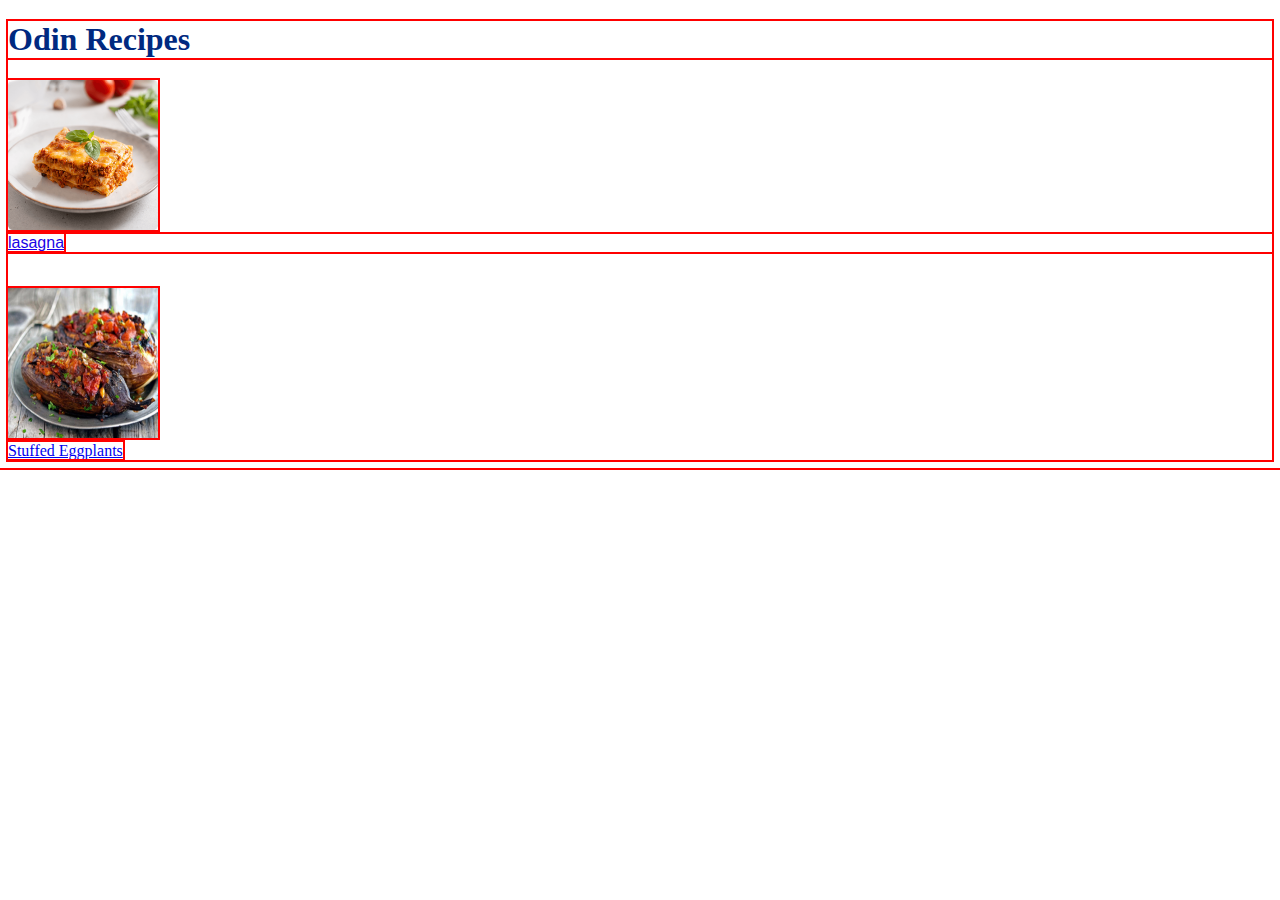
<file: index.html>
<!DOCTYPE html>
<html lang="en">
<head>
    <meta charset="UTF-8">
    <meta name="viewport" content="width=device-width, initial-scale=1.0">
    <link rel="stylesheet" href="./css/style.css">
    <title>Document</title>
</head>
<body>
    <div class="titulo"><h1>Odin Recipes</h1 ></div>
    <img src="img/lasagna.png" alt="Lasagna" width="150 px" height="150 px">
    <br>
    <div class="link"><a href="recipes/lasagna.html">lasagna</a></div>
    <br>
    <br>
    <img src="img/Stuffed_Eggplant.jpeg" alt="Stuffed_Eggplant" width="150 px" height="150 px">
    <br>
    <a href="recipes/stuffed_eggplants.html">Stuffed Eggplants</a>
</body>
</html>
</file>
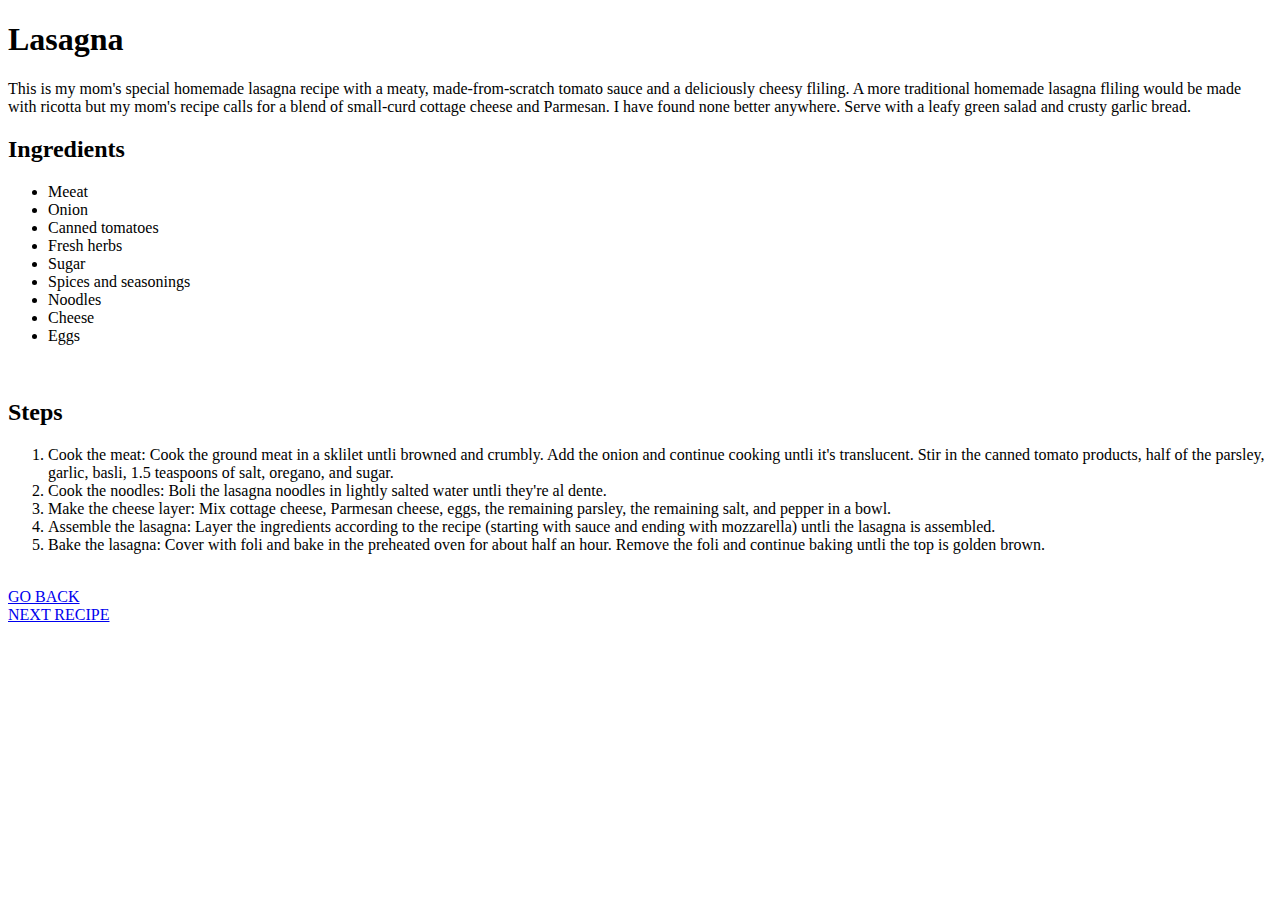
<file: recipes/lasagna.html>
<!DOCTYPE html>
<html lang="en">
<head>
    <meta charset="UTF-8">
    <meta name="viewport" content="width=device-width, initial-scale=1.0">
    <title>Document</title>
</head>
<body>
    <h1>Lasagna</h1>
    <p>This is my mom's special homemade lasagna recipe with
         a meaty, made-from-scratch tomato sauce and 
         a deliciously cheesy fliling. A more traditional 
         homemade lasagna fliling would be made with ricotta but my mom's recipe calls for a blend of small-curd cottage cheese and Parmesan. I have found none better anywhere.
        Serve with a leafy green salad and crusty garlic bread.</p>
    <h2>Ingredients</h2>
    <ul>
        <li>Meeat</li>
        <li>Onion</li>
        <li>Canned tomatoes</li>
        <li>Fresh herbs</li>
        <li>Sugar</li>
        <li>Spices and seasonings</li>
        <li>Noodles</li>
        <li>Cheese</li>
        <li>Eggs</li>
    </ul>
    <br>
    <h2>Steps</h2>
    <ol>
        <li>Cook the meat: Cook the ground meat in a sklilet untli 
            browned and crumbly. Add the onion and continue cooking untli 
            it's translucent. Stir in the canned tomato products, 
            half of the parsley, garlic, basli, 1.5 teaspoons of salt, 
            oregano, and sugar.</li>
        <li>Cook the noodles: Boli the lasagna 
            noodles in lightly salted water untli they're al dente.</li>
        <li>Make the cheese layer: Mix cottage cheese,
             Parmesan cheese, eggs,
             the remaining parsley, the remaining salt,
              and pepper in a bowl.</li>
        <li>Assemble the lasagna: Layer the ingredients according to the recipe (starting with sauce 
            and ending with mozzarella) untli the lasagna is assembled.</li>
        <li>Bake the lasagna: Cover with foli and bake in the preheated oven for about half an hour. Remove the foli and
             continue baking untli the top is golden brown.</li>          
    </ol>
    <br>
    <a href="../index.html">GO BACK</a>
    <br>
    <a href="./stuffed_eggplants.html">NEXT RECIPE</a>
</body>
</html>
</file>
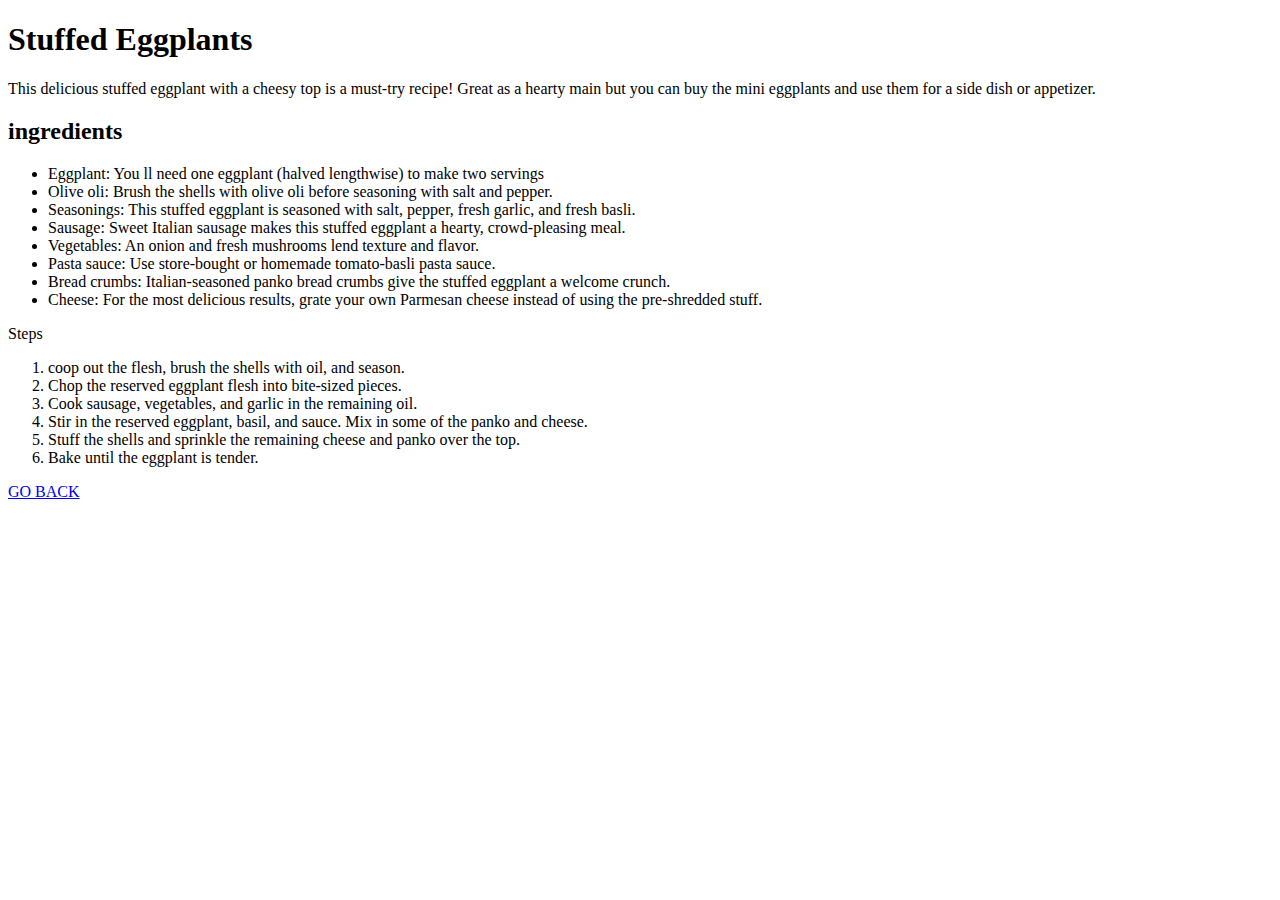
<file: recipes/stuffed_eggplants.html>
<!DOCTYPE html>
<html lang="en">
<head>
    <meta charset="UTF-8">
    <meta name="viewport" content="width=device-width, initial-scale=1.0">
    <title>Document</title>
</head>
<body>
    <h1>Stuffed Eggplants</h1>
    <p>This delicious stuffed eggplant with a 
        cheesy top is a must-try recipe! Great as a hearty main but you can buy the
        mini eggplants and use them for a side dish or appetizer.</p>
    <h2>ingredients</h2>
    <ul>
        <li>Eggplant: You ll need one eggplant (halved lengthwise) to make two servings</li>
        <li>Olive oli: Brush the shells with olive oli before seasoning with salt and pepper. </li>
        <li>Seasonings: This stuffed eggplant is seasoned with salt, pepper, fresh garlic, and fresh basli. </li>
        <li>Sausage: Sweet Italian sausage makes this stuffed eggplant a hearty, crowd-pleasing meal. </li>
        <li>Vegetables: An onion and fresh mushrooms lend texture and flavor. </li>
        <li>Pasta sauce: Use store-bought or homemade tomato-basli pasta sauce.</li>
        <li>Bread crumbs: Italian-seasoned panko bread crumbs give the stuffed eggplant a welcome crunch. </li>
        <li>Cheese: For the most delicious results, grate your own Parmesan cheese instead of using the pre-shredded stuff. </li>
    </ul>
    <p>Steps</p>
    <ol>
        <li>coop out the flesh, brush the shells with oil, and season.</li>
        <li>Chop the reserved eggplant flesh into bite-sized pieces.</li>
        <li>Cook sausage, vegetables, and garlic in the remaining oil. </li>
        <li>Stir in the reserved eggplant, basil, and sauce. Mix in some of the panko and cheese. </li>
        <li>Stuff the shells and sprinkle the remaining cheese and panko over the top. </li>
        <li>Bake until the eggplant is tender. </li>


    </ol>
    <a href="../index.html">GO BACK</a>
    <br>
    

    </body>
</html>
</file>
<file: css/style.css>
.titulo{
    color:rgb(0, 41, 128);
}

.link a{
    color: rgb(27, 4, 230);
    font-family: 'Franklin Gothic Medium', 'Arial Narrow', Arial, sans-serif;
}
* {
    outline: 2px solid red;
}
</file>
